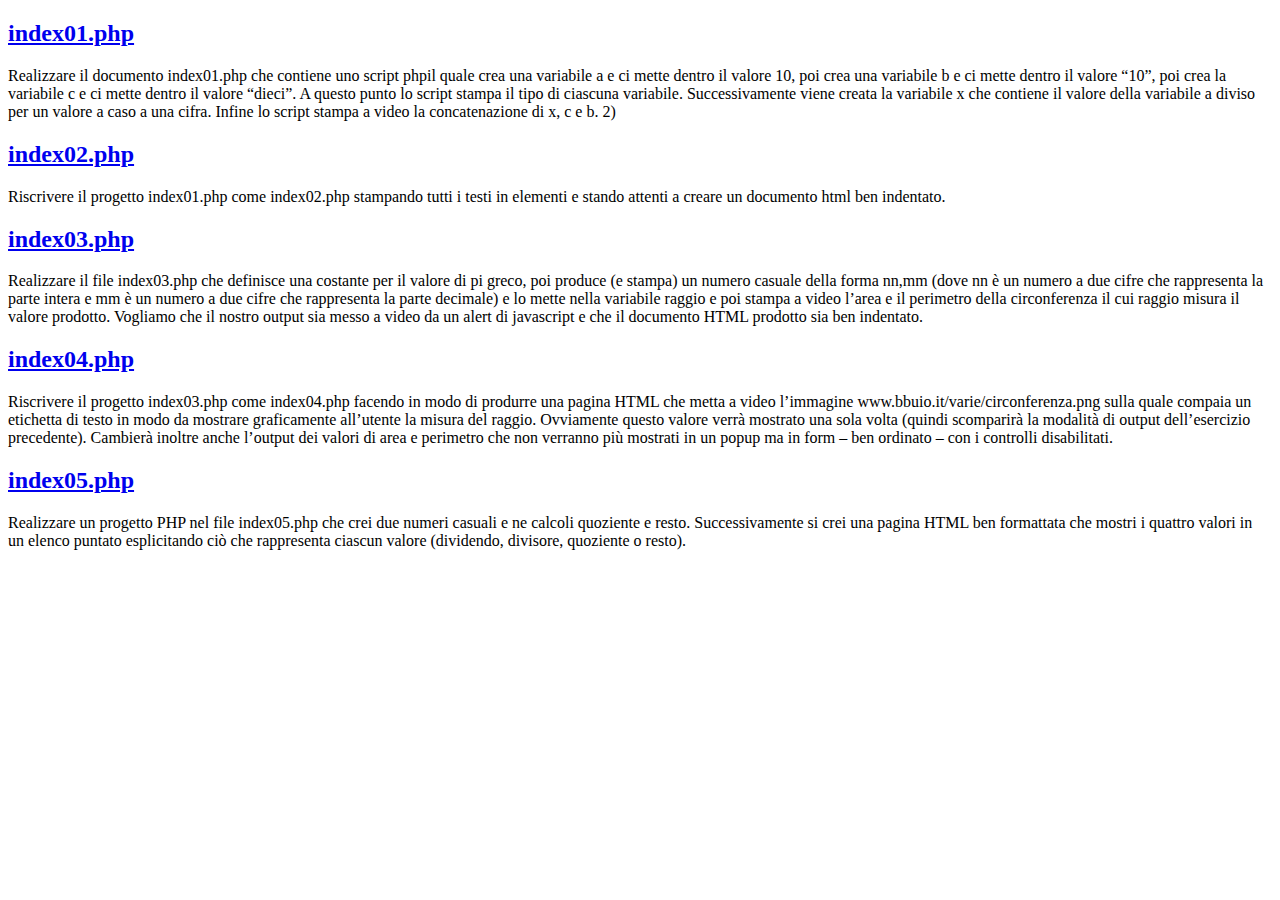
<file: php/esercitazione01/index.html>
<!DOCTYPE html>
<html lang="en" dir="ltr">
  <head>
    <meta charset="utf-8">
    <title></title>
  </head>
  <body>
    <div>
      <a href="index01.php"><h2>index01.php</h2></a>
      Realizzare il documento index01.php che contiene uno script phpil quale crea una variabile a e ci mette dentro il valore 10, poi crea una variabile b e ci mette dentro il valore “10”, poi crea la variabile c e ci mette dentro il valore “dieci”. A questo punto lo script stampa il tipo di ciascuna variabile. Successivamente viene creata la variabile x che contiene il valore della variabile a diviso per un valore a caso a una cifra. Infine lo script stampa a video la concatenazione di x, c e b. 2)

      <a href="index02.php"><h2>index02.php</h2></a>
      Riscrivere il progetto index01.php come index02.php stampando tutti i testi in elementi
      e stando attenti a creare un documento html ben indentato.

      <a href="index03.php"><h2>index03.php</h2></a>
      Realizzare il file index03.php che definisce una costante per il valore di pi greco, poi produce (e stampa) un numero casuale della forma nn,mm (dove nn è un numero a due cifre che rappresenta la parte intera e mm è un numero a due cifre che rappresenta la parte decimale) e lo mette nella variabile raggio e poi stampa a video l’area e il perimetro della circonferenza il cui raggio misura il valore prodotto. Vogliamo che il nostro output sia messo a video da un alert di javascript e che il documento HTML prodotto sia ben indentato.

      <a href="index04.php"><h2>index04.php</h2></a>

      Riscrivere il progetto index03.php come index04.php facendo in modo di produrre una pagina HTML che metta a video l’immagine www.bbuio.it/varie/circonferenza.png sulla quale compaia un etichetta di testo in modo da mostrare graficamente all’utente la misura del raggio. Ovviamente questo valore verrà mostrato una sola volta (quindi scomparirà la modalità di output dell’esercizio precedente). Cambierà inoltre anche l’output dei valori di area e perimetro che non verranno più mostrati in un popup ma in form – ben ordinato – con i controlli disabilitati.

      <a href="index05.php"><h2>index05.php</h2></a>

      Realizzare un progetto PHP nel file index05.php che crei due numeri casuali e ne calcoli quoziente e resto. Successivamente si crei una pagina HTML ben formattata che mostri i quattro valori in un elenco puntato esplicitando ciò che rappresenta ciascun valore (dividendo, divisore, quoziente o resto).

    </div>

  </body>
</html>
</file>
